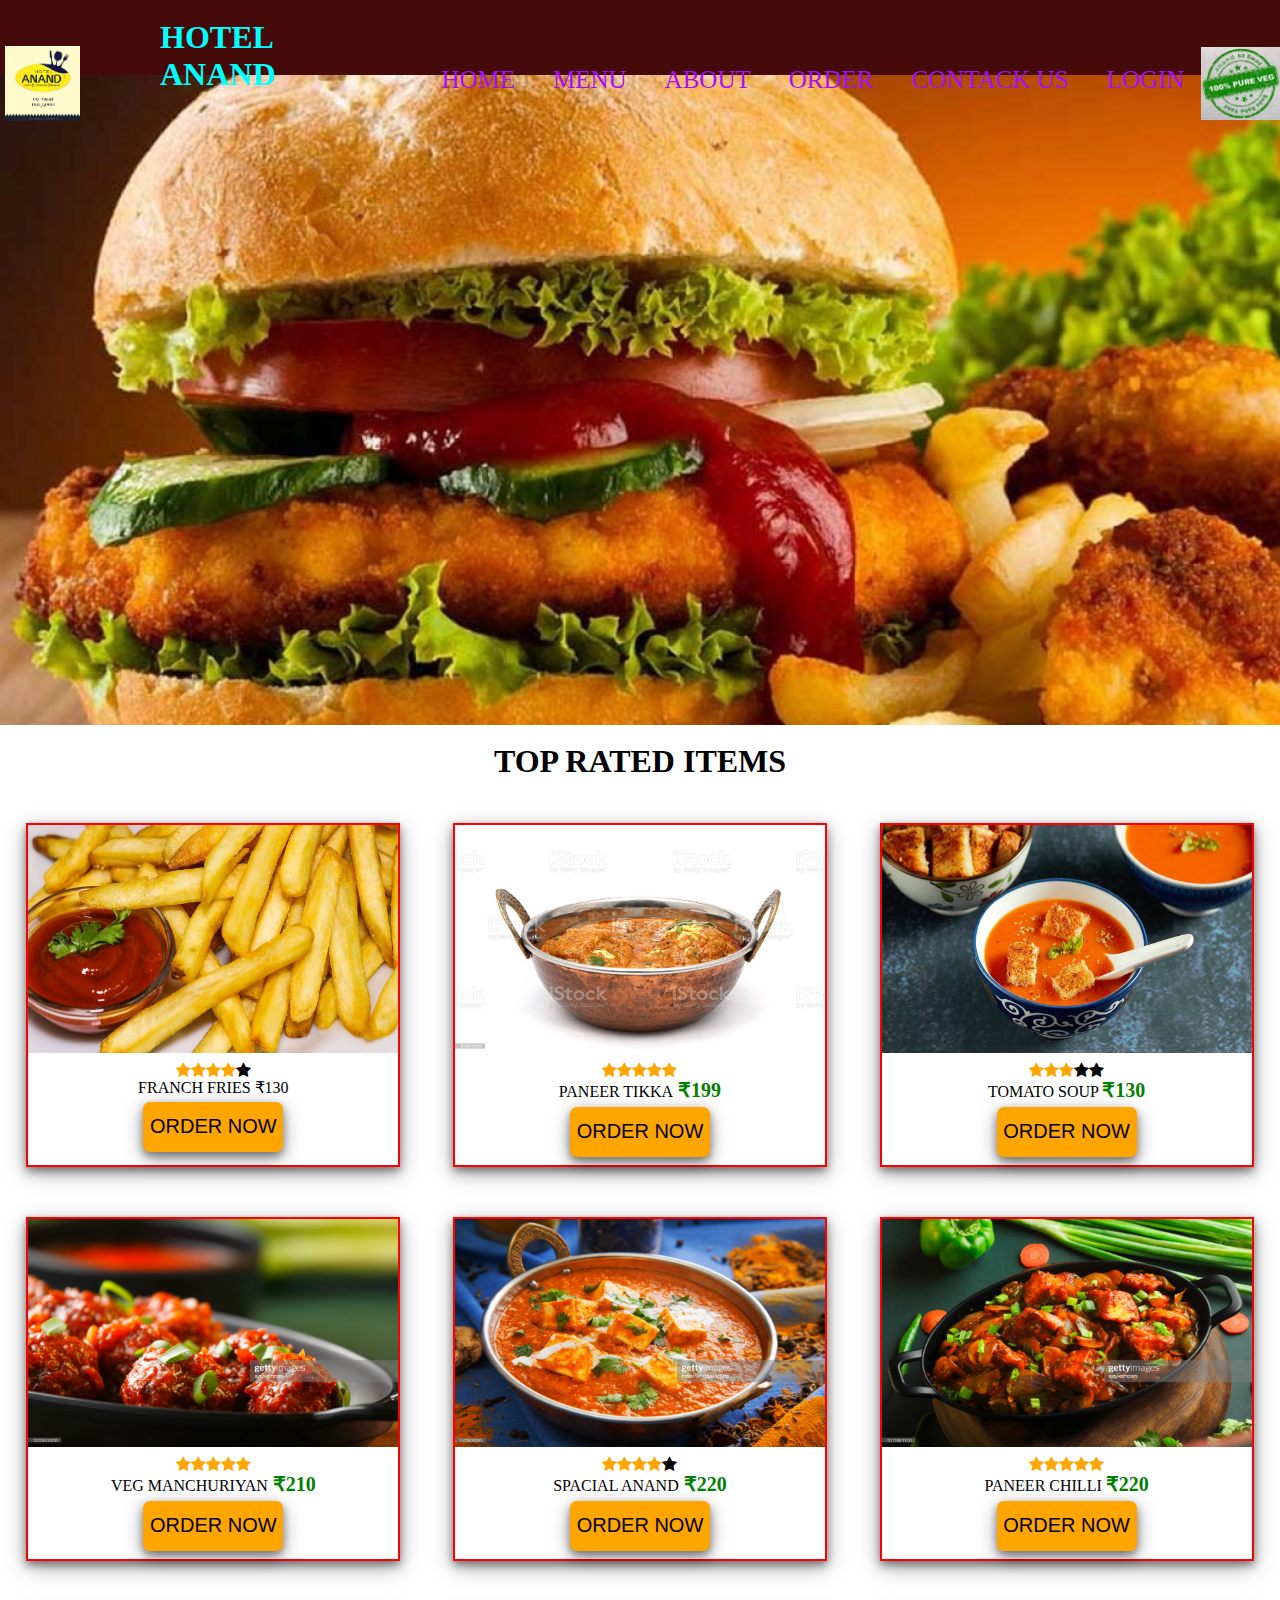
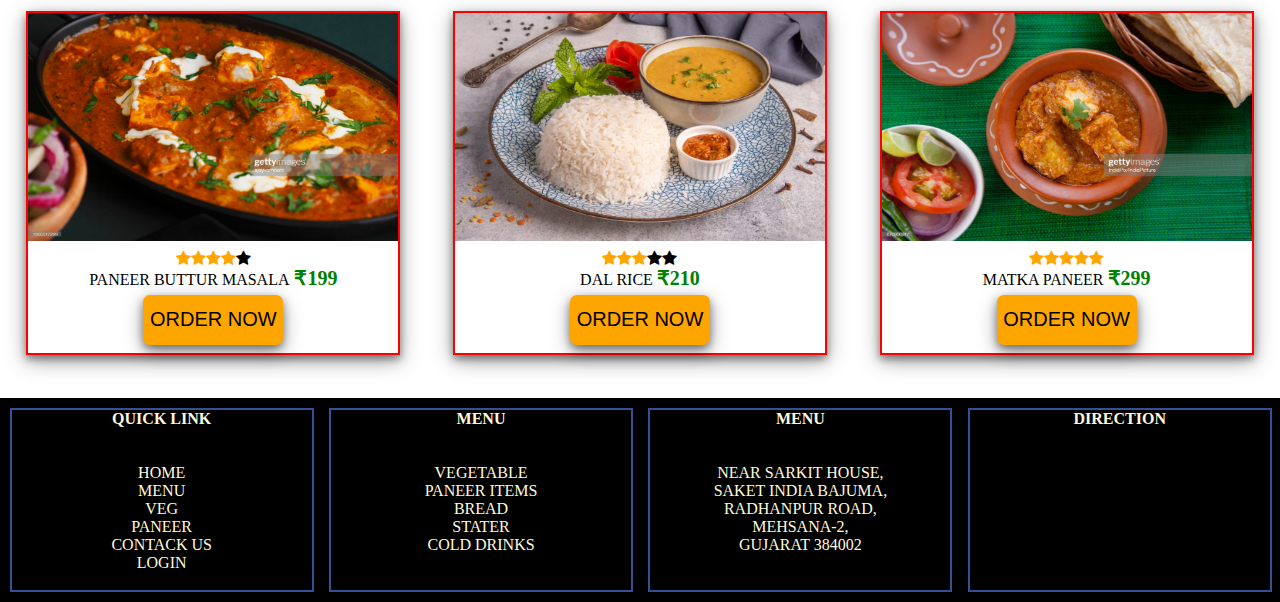
<file: resto/index.html>
<!DOCTYPE html>

<head>
    <meta charset="UTF-8">
    <meta http-equiv="X-UA-Compatible" content="IE=edge">
    <meta name="viewport" content="width=device-width, initial-scale=1.0">
    <title>index</title>
    <link rel="stylesheet" href="NAV.css">
    <link rel="stylesheet" href="slide img.css">
    <link rel="stylesheet" href="topcat.css">
    <link rel="stylesheet" href="https://cdnjs.cloudflare.com/ajax/libs/font-awesome/4.7.0/css/font-awesome.min.css">
    <link rel="stylesheet" href="footer.css">
    <link rel="icon" href="logo1.png" type="image/png">
    <link rel="stylesheet" href="loader.css">
    <script src="jquery-3.6.3.min.js">

    </script>
    <script>
        window.onload=function(){
           document.getElementById("loader").style.display="none" ;
           document.getElementById("preloader").style.display="block" ; 

        }
    </script>
  
</head>

<body>
         <div id="loader">
            <img src="images for resto/preloader.gif" alt=""> 
         </div>
 <div id="preloader">
     <div class="divforhead">
        <!-- <div class="menubars"> 
        <i class="fa fa-bars"></i>
        </div> -->
        <nav class="navbar">
         
                
            <H1 class="head12"> HOTEL ANAND</H1>
            <div class="menubars"> 
                <i class="fa fa-bars"></i>
                </div>
            
            <img src="logo.jpg" alt="" class="logo">
            <div id="menu">

                <ul>
                    <li><a href="index.html">HOME</a></li>
                    <li><a href="menu.html">MENU </a> </li>
                    <li><a href="about.html">ABOUT</a></li>
                    <li><a href="ORDER.html">ORDER </a></li>
                    <li><a href="contack.html">CONTACK US </a></li>
                    <li><a href="">LOGIN </a></li>
                </ul>
            </div>
            <!-- <form class="inputtext">
                <input type="text" placeholder="search food             &#128269;">
            </form> -->
            <div class="imgicon">
                <img src="images for resto/pureveg2.png" alt="your browser not support images">
            </div>
             
             
        </nav>
    </div>
    <div id="outerbox">
        <div id="sliderbox">
            <img src="2.jpg" alt="">
            <img src="10.jpeg" alt="">
            <img src="ch6.jpg" alt="">
            <img src="fast5.jpg" alt="">
        </div>

    </div>
    <br>
    <H1>
        <center>
            TOP RATED ITEMS
        </center>
    </H1>
    <br>
    <div class="maintopcat">
    <div class="topcat">
        <div class="topcatpro"><img src="images for resto/fast8.jpg">
            <div class="starr">
                <span class="fa fa-star checked"></span>
                <span class="fa fa-star checked"></span>
                <span class="fa fa-star checked"></span>
                <span class="fa fa-star checked"></span>
                <span class="fa fa-star  "></span>
            </div>
            <div class="producttitle">
                <p>FRANCH FRIES  &#8377;130</p>
                
            </div>
            <div class="btn">
            
                
           <a href="order.html"> <input type="button" value="ORDER NOW"></a>
           
            </div>
        
        </div>
         
        <div class="topcatpro"><img src="images for resto/pan.jpg">
            <div class="starr">
                <span class="fa fa-star checked"></span>
                <span class="fa fa-star checked"></span>
                <span class="fa fa-star checked"></span>
                <span class="fa fa-star checked"></span>
                <span class="fa fa-star checked "></span>
            </div>
            <div class="producttitle">
                <p>PANEER TIKKA<b> &#8377;199</b></p>
            </div>
            <div class="btn">
                
                <a href="order.html"><input type="button" value="ORDER NOW"></a>
             
            </div>
        </div>
        <div class="topcatpro"><img src="images for resto/s3.jpg">
            <div class="starr">
                <span class="fa fa-star checked"></span>
                <span class="fa fa-star checked"></span>
                <span class="fa fa-star checked"></span>
                <span class="fa fa-star  "></span>
                <span class="fa fa-star  "></span>
            </div>
            <div class="producttitle">
                <p>TOMATO SOUP <b> &#8377;130</b> </p>
            </div>
            <div class="btn">
                  
                <a href="order.html"> <input type="button" value="ORDER NOW"></a>
                
                </div>
        </div>
         
        
             
    </div>
    <div class="topcat">
        <div class="topcatpro"> <img src="images for resto/manchuriyan1.jpg" height="100%">
            <div class="starr">
                <span class="fa fa-star checked"></span>
                <span class="fa fa-star checked"></span>
                <span class="fa fa-star checked"></span>
                <span class="fa fa-star checked"></span>
                <span class="fa fa-star  checked"></span>
            </div>
            <div class="producttitle">
                <p>VEG MANCHURIYAN<b> &#8377;210</b></p>
            </div>
            <div class="btn">
                 
                <a href="order.html"><input type="button" value="ORDER NOW"></a>
            
            </div>
        </div>
        <div class="topcatpro"><img src="images for resto/pan1.jpg">
            <div class="starr">
                <span class="fa fa-star checked"></span>
                <span class="fa fa-star checked"></span>
                <span class="fa fa-star checked"></span>
                <span class="fa fa-star checked"></span>
                <span class="fa fa-star  "></span>
            </div>
            <div class="producttitle">
                <p>SPACIAL ANAND<b> &#8377;220</b></p>
            </div>
            <div class="btn">
                
                <a href="order.html"> <input type="button" value="ORDER NOW"></a>
           
            </div>
        </div>
        <div class="topcatpro"><img src="images for resto/chili.jpg">
            <div class="starr">
                <span class="fa fa-star checked"></span>
                <span class="fa fa-star checked"></span>
                <span class="fa fa-star checked"></span>
                <span class="fa fa-star checked"></span>
                <span class="fa fa-star checked "></span>
            </div>
            <div class="producttitle">
                <p>PANEER CHILLI <b> &#8377;220</b></p>
            </div>
                <div class="btn">
                    <a href="order.html"><input type="button" value="ORDER NOW"></a>
                
                </div>
        </div>
         
    </div>
    <div class="topcat">
        <div class="topcatpro"><img src="images for resto/pan2.jpg">
            <div class="starr">
                <span class="fa fa-star checked"></span>
                <span class="fa fa-star checked"></span>
                <span class="fa fa-star checked"></span>
                <span class="fa fa-star checked"></span>
                <span class="fa fa-star  "></span>
            </div>
            <div class="producttitle">
                <p>PANEER BUTTUR MASALA<b> &#8377;199</b></p>
            </div>
            <div class="btn">
            
                <a href="order.html"> <input type="button" value="ORDER NOW"></a>
             
            </div>
        </div>
        <div class="topcatpro"><img src="images for resto/dal.avif">
            <div class="starr">
                <span class="fa fa-star checked"></span>
                <span class="fa fa-star checked"></span>
                <span class="fa fa-star checked"></span>
                <span class="fa fa-star  "></span>
                <span class="fa fa-star  "></span>
            </div>
            <div class="producttitle">
                <p>DAL RICE <b> &#8377;210</b></p>
            </div>
            <div class="btn">
                 
                <a href="order.html"> <input type="button" value="ORDER NOW"></a>
             
            </div>
        </div>
        <div class="topcatpro"><img src="images for resto/matkapan.jpg">
            <div class="starr">
                <span class="fa fa-star checked"></span>
                <span class="fa fa-star checked"></span>
                <span class="fa fa-star checked"></span>
                <span class="fa fa-star checked"></span>
                <span class="fa fa-star checked "></span>
            </div>
            <div class="producttitle">
                <p>MATKA PANEER <b> &#8377;299</b></p>
            </div>
               <div class="btn">
                <a href="order.html">   <input type="button" value="ORDER NOW"></a>
                
                </div>
        </div>
         
    </div>
    </div>


    <!-- footer opton -->
    <br>
    <div class="footer">

        <div class="footerb  ">
            <B> QUICK LINK</B><br><br><br>
            HOME <br>
            MENU <br>
            VEG <br>
            PANEER <br>
            CONTACK US <br>
            LOGIN <br>
        </div>

        <div class="footerb  ">
            <B>MENU </B><br><br><br>
            VEGETABLE<br>
            PANEER ITEMS <br>
            BREAD <br>
            STATER <br>
            COLD DRINKS<br>
        </div>


        <div class="footerb  ">
            <B>MENU </B><br><br><br>
            NEAR SARKIT HOUSE,<br>
            SAKET INDIA BAJUMA,<br>
            RADHANPUR ROAD,<br>
            MEHSANA-2,<br>
            GUJARAT 384002

        </div>

        <div class="footerb ">
            <B>DIRECTION </B> <br>
            <iframe
                src="https://www.google.com/maps/embed?pb=!1m18!1m12!1m3!1d3656.044102957385!2d72.37902701476447!3d23.602751200317982!2m3!1f0!2f0!3f0!3m2!1i1024!2i768!4f13.1!3m3!1m2!1s0x395c43d2fbc5eb79%3A0xe4ff0dda17b2e22f!2sHotel%20Anand!5e0!3m2!1sen!2sin!4v1672462094851!5m2!1sen!2sin"
                width="100%" height="162px" style="border:0;" allowfullscreen="" loading="lazy"
                referrerpolicy="no-referrer-when-downgrade"></iframe>
        </div>

    </div>
  <script>
    $('.fa-bars').click(function()
    {
        $('#menu').toggle();
    })
  </script>

</div>
</body>

</html>
</file>
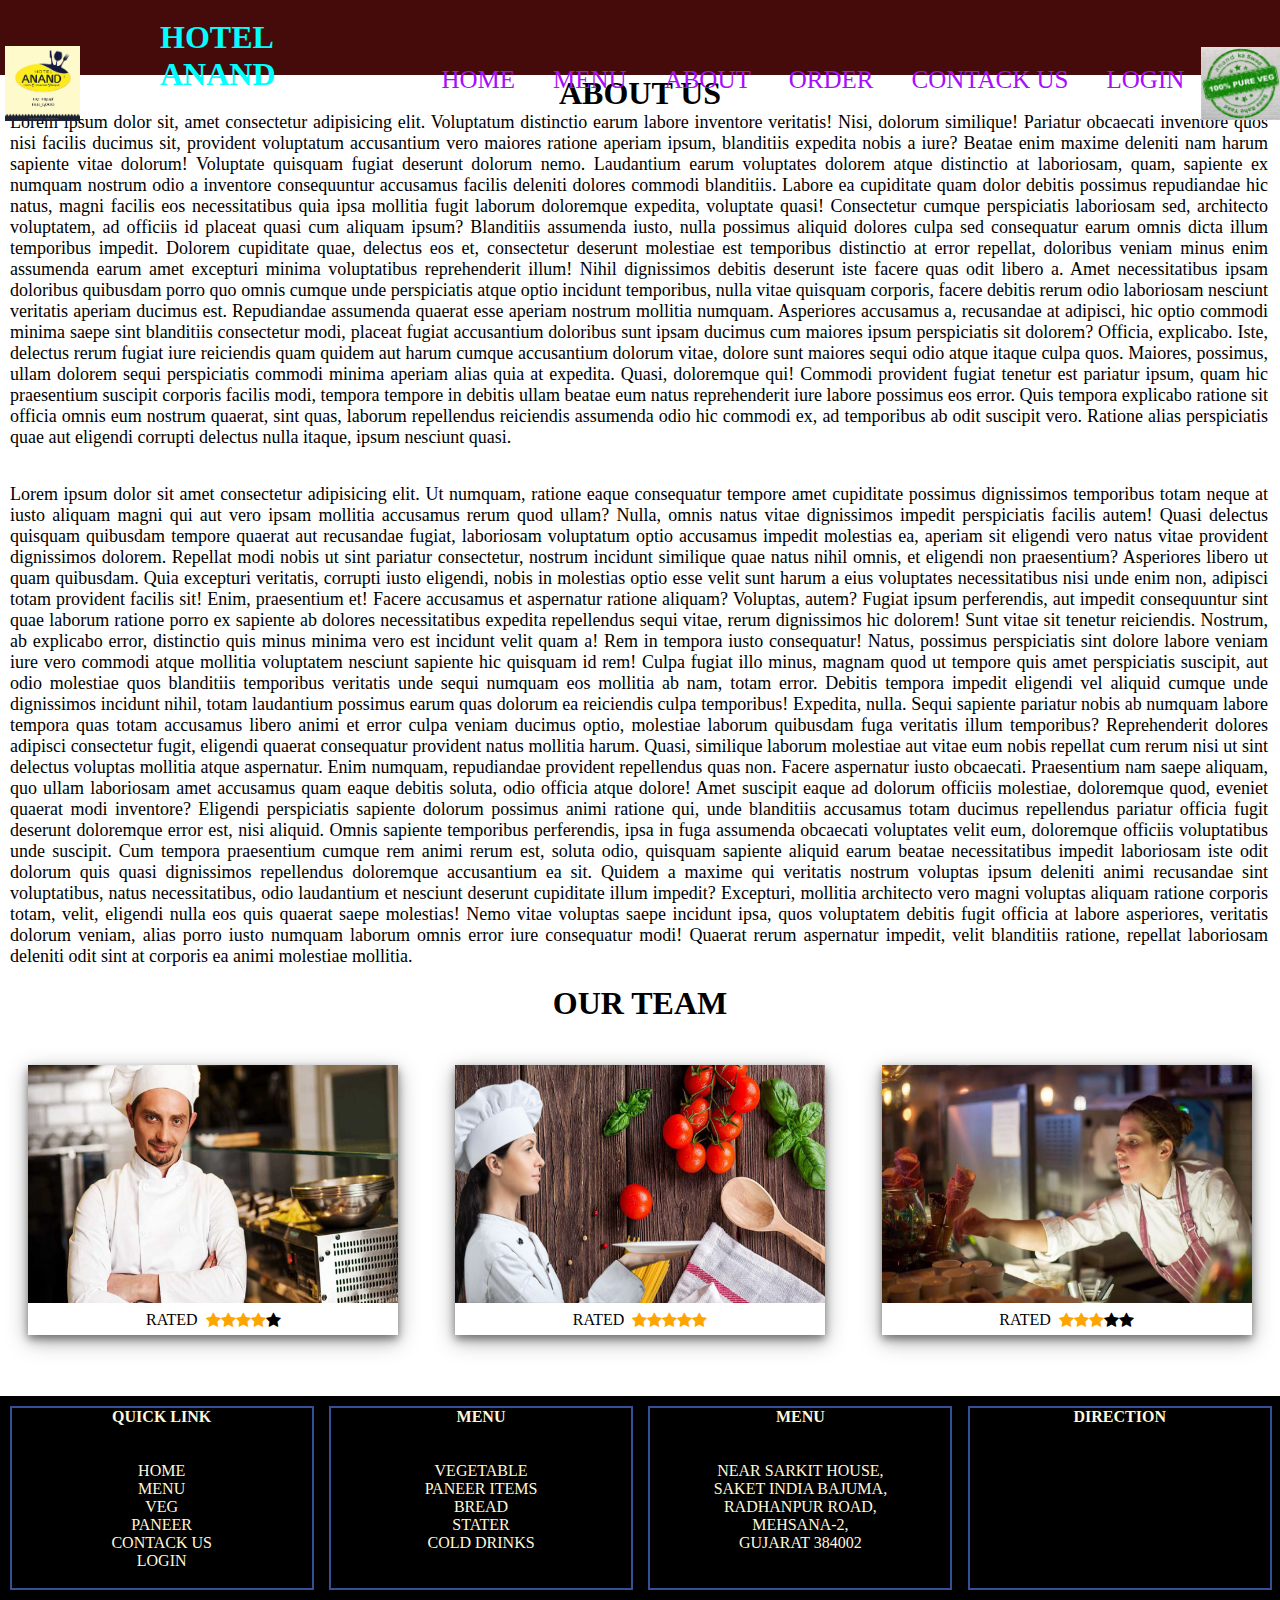
<file: resto/about.html>
<!DOCTYPE html>

<head>
    <meta charset="UTF-8">
    <meta http-equiv="X-UA-Compatible" content="IE=edge">
    <meta name="viewport" content="width=device-width, initial-scale=1.0">
    <title>index</title>
    <link rel="stylesheet" href="NAV.css">
    <link rel="stylesheet" href="https://cdnjs.cloudflare.com/ajax/libs/font-awesome/4.7.0/css/font-awesome.min.css">
    <link rel="stylesheet" href="footer.css">
    <link rel="stylesheet" href="about.css">
         
</head>
<body>
    <div class="divforhead">
        
        <nav class="navbar">
         
                
            <H1 class="head12"> HOTEL ANAND</H1>
            
            <img src="logo.jpg" alt="" class="logo">
            <div id="menu">

                <ul>
                    <li><a href="index.html">HOME</a></li>
                    <li><a href="menu.html">MENU </a> </li>
                    <li><a href="about.html">ABOUT</a></li>
                    <li><a href="ORDER.html">ORDER </a></li>
                    <li><a href="contack.html">CONTACK US </a></li>
                    <li><a href="">LOGIN </a></li>
                </ul>
            </div>
            <!-- <form class="inputtext">
                <input type="text" placeholder="search food             &#128269;">
            </form> -->
            <div class="imgicon">
                <img src="images for resto/pureveg2.png" alt="your browser not support images">
            </div>
             
             
        </nav>
    </div>
    
    <h1 class="abouth1">ABOUT US</h1>
    <p  > 
        Lorem ipsum dolor sit, amet consectetur adipisicing elit. Voluptatum distinctio earum labore inventore veritatis! Nisi, dolorum similique! Pariatur obcaecati inventore quos nisi facilis ducimus sit, provident voluptatum accusantium vero maiores ratione aperiam ipsum, blanditiis expedita nobis a iure? Beatae enim maxime deleniti nam harum sapiente vitae dolorum! Voluptate quisquam fugiat deserunt dolorum nemo. Laudantium earum voluptates dolorem atque distinctio at laboriosam, quam, sapiente ex numquam nostrum odio a inventore consequuntur accusamus facilis deleniti dolores commodi blanditiis. Labore ea cupiditate quam dolor debitis possimus repudiandae hic natus, magni facilis eos necessitatibus quia ipsa mollitia fugit laborum doloremque expedita, voluptate quasi! Consectetur cumque perspiciatis laboriosam sed, architecto voluptatem, ad officiis id placeat quasi cum aliquam ipsum? Blanditiis assumenda iusto, nulla possimus aliquid dolores culpa sed consequatur earum omnis dicta illum temporibus impedit. Dolorem cupiditate quae, delectus eos et, consectetur deserunt molestiae est temporibus distinctio at error repellat, doloribus veniam minus enim assumenda earum amet excepturi minima voluptatibus reprehenderit illum! Nihil dignissimos debitis deserunt iste facere quas odit libero a. Amet necessitatibus ipsam doloribus quibusdam porro quo omnis cumque unde perspiciatis atque optio incidunt temporibus, nulla vitae quisquam corporis, facere debitis rerum odio laboriosam nesciunt veritatis aperiam ducimus est. Repudiandae assumenda quaerat esse aperiam nostrum mollitia numquam. Asperiores accusamus a, recusandae at adipisci, hic optio commodi minima saepe sint blanditiis consectetur modi, placeat fugiat accusantium doloribus sunt ipsam ducimus cum maiores ipsum perspiciatis sit dolorem? Officia, explicabo. Iste, delectus rerum fugiat iure reiciendis quam quidem aut harum cumque accusantium dolorum vitae, dolore sunt maiores sequi odio atque itaque culpa quos. Maiores, possimus, ullam dolorem sequi perspiciatis commodi minima aperiam alias quia at expedita. Quasi, doloremque qui! Commodi provident fugiat tenetur est pariatur ipsum, quam hic praesentium suscipit corporis facilis modi, tempora tempore in debitis ullam beatae eum natus reprehenderit iure labore possimus eos error. Quis tempora explicabo ratione sit officia omnis eum nostrum quaerat, sint quas, laborum repellendus reiciendis assumenda odio hic commodi ex, ad temporibus ab odit suscipit vero. Ratione alias perspiciatis quae aut eligendi corrupti delectus nulla itaque, ipsum nesciunt quasi.
    </p>
    <br>
    <br>

    <p>
        Lorem ipsum dolor sit amet consectetur adipisicing elit. Ut numquam, ratione eaque consequatur tempore amet cupiditate possimus dignissimos temporibus totam neque at iusto aliquam magni qui aut vero ipsam mollitia accusamus rerum quod ullam? Nulla, omnis natus vitae dignissimos impedit perspiciatis facilis autem! Quasi delectus quisquam quibusdam tempore quaerat aut recusandae fugiat, laboriosam voluptatum optio accusamus impedit molestias ea, aperiam sit eligendi vero natus vitae provident dignissimos dolorem. Repellat modi nobis ut sint pariatur consectetur, nostrum incidunt similique quae natus nihil omnis, et eligendi non praesentium? Asperiores libero ut quam quibusdam. Quia excepturi veritatis, corrupti iusto eligendi, nobis in molestias optio esse velit sunt harum a eius voluptates necessitatibus nisi unde enim non, adipisci totam provident facilis sit! Enim, praesentium et! Facere accusamus et aspernatur ratione aliquam? Voluptas, autem? Fugiat ipsum perferendis, aut impedit consequuntur sint quae laborum ratione porro ex sapiente ab dolores necessitatibus expedita repellendus sequi vitae, rerum dignissimos hic dolorem! Sunt vitae sit tenetur reiciendis. Nostrum, ab explicabo error, distinctio quis minus minima vero est incidunt velit quam a! Rem in tempora iusto consequatur! Natus, possimus perspiciatis sint dolore labore veniam iure vero commodi atque mollitia voluptatem nesciunt sapiente hic quisquam id rem! Culpa fugiat illo minus, magnam quod ut tempore quis amet perspiciatis suscipit, aut odio molestiae quos blanditiis temporibus veritatis unde sequi numquam eos mollitia ab nam, totam error. Debitis tempora impedit eligendi vel aliquid cumque unde dignissimos incidunt nihil, totam laudantium possimus earum quas dolorum ea reiciendis culpa temporibus! Expedita, nulla. Sequi sapiente pariatur nobis ab numquam labore tempora quas totam accusamus libero animi et error culpa veniam ducimus optio, molestiae laborum quibusdam fuga veritatis illum temporibus? Reprehenderit dolores adipisci consectetur fugit, eligendi quaerat consequatur provident natus mollitia harum. Quasi, similique laborum molestiae aut vitae eum nobis repellat cum rerum nisi ut sint delectus voluptas mollitia atque aspernatur. Enim numquam, repudiandae provident repellendus quas non. Facere aspernatur iusto obcaecati. Praesentium nam saepe aliquam, quo ullam laboriosam amet accusamus quam eaque debitis soluta, odio officia atque dolore! Amet suscipit eaque ad dolorum officiis molestiae, doloremque quod, eveniet quaerat modi inventore? Eligendi perspiciatis sapiente dolorum possimus animi ratione qui, unde blanditiis accusamus totam ducimus repellendus pariatur officia fugit deserunt doloremque error est, nisi aliquid. Omnis sapiente temporibus perferendis, ipsa in fuga assumenda obcaecati voluptates velit eum, doloremque officiis voluptatibus unde suscipit. Cum tempora praesentium cumque rem animi rerum est, soluta odio, quisquam sapiente aliquid earum beatae necessitatibus impedit laboriosam iste odit dolorum quis quasi dignissimos repellendus doloremque accusantium ea sit. Quidem a maxime qui veritatis nostrum voluptas ipsum deleniti animi recusandae sint voluptatibus, natus necessitatibus, odio laudantium et nesciunt deserunt cupiditate illum impedit? Excepturi, mollitia architecto vero magni voluptas aliquam ratione corporis totam, velit, eligendi nulla eos quis quaerat saepe molestias! Nemo vitae voluptas saepe incidunt ipsa, quos voluptatem debitis fugit officia at labore asperiores, veritatis dolorum veniam, alias porro iusto numquam laborum omnis error iure consequatur modi! Quaerat rerum aspernatur impedit, velit blanditiis ratione, repellat laboriosam deleniti odit sint at corporis ea animi molestiae mollitia.   
     </p>
        <br>
        <h1 CLASS="abouth1">
            OUR TEAM
        </h1>
     <br>
     <div class="topcat">
         <div class="topcatpro"><img src="images for resto/shef1.jpg">
             <div class="starr">
                RATED &nbsp; <span class="fa fa-star checked"></span>
                 <span class="fa fa-star checked"></span>
                 <span class="fa fa-star checked"></span>
                 <span class="fa fa-star checked"></span>
                 <span class="fa fa-star  "></span>
             </div>
              
         </div>
         <div class="topcatpro"><img src="images for resto/shef2.jpg">
             <div class="starr">
                RATED &nbsp;<span class="fa fa-star checked"></span>
                 <span class="fa fa-star checked"></span>
                 <span class="fa fa-star checked"></span>
                 <span class="fa fa-star checked"></span>
                 <span class="fa fa-star checked "></span>
             </div>
             
         </div>
         <div class="topcatpro"><img src="images for resto/shef3.jpg">
             <div class="starr">
                RATED &nbsp; <span class="fa fa-star checked"></span>
                 <span class="fa fa-star checked"></span>
                 <span class="fa fa-star checked"></span>
                 <span class="fa fa-star  "></span>
                 <span class="fa fa-star  "></span>
             </div>
              
         </div>
         </div>
         
         <br>
    <br>
    <div class="footer">

        <div class="footerb  ">
            <B> QUICK LINK</B><br><br><br>
            HOME <br>
            MENU <br>
            VEG <br>
            PANEER <br>
            CONTACK US <br>
            LOGIN <br>
        </div>

        <div class="footerb  ">
            <B>MENU </B><br><br><br>
            VEGETABLE<br>
            PANEER ITEMS <br>
            BREAD <br>
            STATER <br>
            COLD DRINKS<br>
        </div>


        <div class="footerb  ">
            <B>MENU </B><br><br><br>
            NEAR SARKIT HOUSE,<br>
            SAKET INDIA BAJUMA,<br>
            RADHANPUR ROAD,<br>
            MEHSANA-2,<br>
            GUJARAT 384002

        </div>

        <div class="footerb ">
            <B>DIRECTION </B> <br>
            <iframe
                src="https://www.google.com/maps/embed?pb=!1m18!1m12!1m3!1d3656.044102957385!2d72.37902701476447!3d23.602751200317982!2m3!1f0!2f0!3f0!3m2!1i1024!2i768!4f13.1!3m3!1m2!1s0x395c43d2fbc5eb79%3A0xe4ff0dda17b2e22f!2sHotel%20Anand!5e0!3m2!1sen!2sin!4v1672462094851!5m2!1sen!2sin"
                width="100%" height="162px" style="border:0;" allowfullscreen="" loading="lazy"
                referrerpolicy="no-referrer-when-downgrade"></iframe>
        </div>

    </div>
    </body>
</html>
</file>
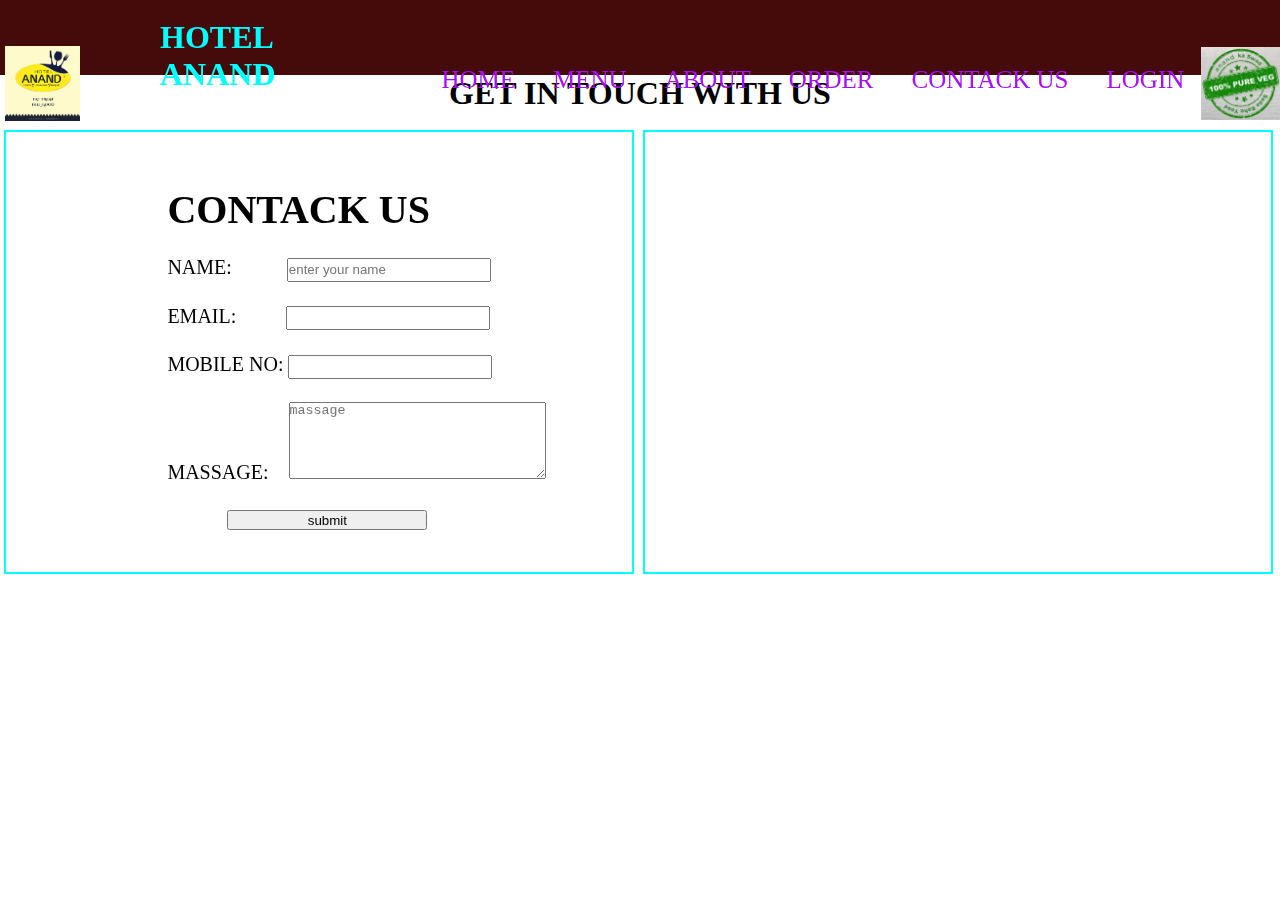
<file: resto/contack.html>
<!DOCTYPE html>

<head>
    <meta charset="UTF-8">
    <meta http-equiv="X-UA-Compatible" content="IE=edge">
    <meta name="viewport" content="width=device-width, initial-scale=1.0">
    <title>index</title>
    <link rel="stylesheet" href="NAV.css">
     <link rel="stylesheet" href="contack.css">   
     
    
  
</head>

<body>
     <div class="divforhead">
        
        <nav class="navbar">
         
                
            <H1 class="head12"> HOTEL ANAND</H1>
            
            <img src="logo.jpg" alt="" class="logo">
            <div id="menu">

                <ul>
                    <li><a href="index.html">HOME</a></li>
                    <li><a href="menu.html">MENU </a> </li>
                    <li><a href="about.html">ABOUT</a></li>
                    <li><a href="ORDER.html">ORDER </a></li>
                    <li><a href="contack.html">CONTACK US </a></li>
                    <li><a href="">LOGIN </a></li>
                </ul>
            </div>
            <!-- <form class="inputtext">
                <input type="text" placeholder="search food             &#128269;">
            </form> -->
            <div class="imgicon">
                <img src="images for resto/pureveg2.png" alt="your browser not support images">
            </div>
             
             
        </nav>
    </div>
    <!-- start with  -->
    <h1><CENTER> GET IN TOUCH WITH US</CENTER></h1>
    <div class="contackdiv">
    <div class="contack1">
    <form action="" class="contack">
        <h1>CONTACK US</h1><br>
      NAME:
      &nbsp;&nbsp; &nbsp; &nbsp; &nbsp; &nbsp;<input type="text" placeholder="enter your name" ><br><br>
      EMAIL:
      &nbsp; &nbsp; &nbsp; &nbsp;  &nbsp;<input type="email" name="email" id=""><br><br>
      MOBILE NO:
      <input type="number" name="number" id=""><br><br>
     MASSAGE:
    &nbsp; &nbsp;<textarea name="textarea" id="" cols="30" rows="5" placeholder="massage"></textarea><br><br>
    &nbsp; &nbsp; &nbsp; &nbsp; &nbsp; &nbsp; <input type="submit" value="submit">
 
     
    </form>
    </div>
    <div class="contack1">
        <iframe src="https://www.google.com/maps/embed?pb=!1m18!1m12!1m3!1d3656.044102957385!2d72.37902701476446!3d23.602751200317986!2m3!1f0!2f0!3f0!3m2!1i1024!2i768!4f13.1!3m3!1m2!1s0x395c43d2fbc5eb79%3A0xe4ff0dda17b2e22f!2sHotel%20Anand!5e0!3m2!1sen!2sin!4v1672902123836!5m2!1sen!2sin" width="750px" height="440" style="border:0;" allowfullscreen="" loading="lazy" referrerpolicy="no-referrer-when-downgrade"></iframe>
    </div> 
</div>
</file>
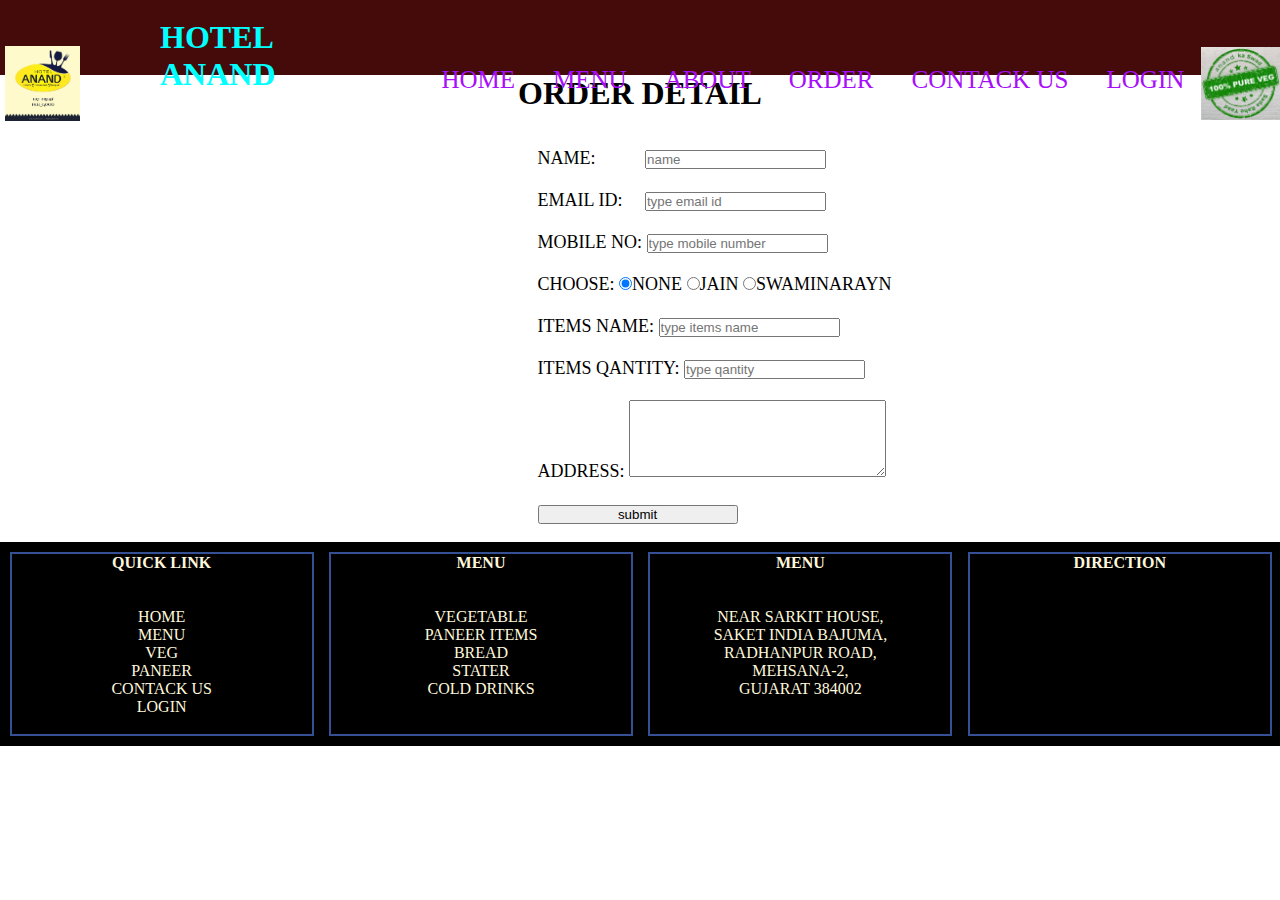
<file: resto/ORDER.html>
<!DOCTYPE html>
<html lang="en">
<head>
    <meta charset="UTF-8">
    <meta http-equiv="X-UA-Compatible" content="IE=edge">
    <meta name="viewport" content="width=device-width, initial-scale=1.0">
    <title>order</title>
    <link rel="stylesheet" href="order.css">
    <link rel="stylesheet" href="NAV.css">
    <link rel="stylesheet" href="footer.css">
     
</head>
<body>
    <div class="divforhead">
        
        <nav class="navbar">
         
                
            <H1 class="head12"> HOTEL ANAND</H1>
            
            <img src="logo.jpg" alt="" class="logo">
            <div id="menu">

                <ul>
                    <li><a href="index.html">HOME</a></li>
                    <li><a href="menu.html">MENU </a> </li>
                    <li><a href="about.html">ABOUT</a></li>
                    <li><a href="ORDER.html">ORDER </a></li>
                    <li><a href="contack.html">CONTACK US </a></li>
                    <li><a href="">LOGIN </a></li>
                </ul>
            </div>
            <!-- <form class="inputtext">
                <input type="text" placeholder="search food             &#128269;">
            </form> -->
            <div class="imgicon">
                <img src="images for resto/pureveg2.png" alt="your browser not support images">
            </div>
             
             
        </nav>
    </div>
       <H1 class="orderdetails">ORDER DETAIL</H1><br><br>
       <div class="colors"> 
       <div class="formdiv">
     
     <form action="" class="order1">
        NAME:
        <label for="name"> 
        &nbsp;&nbsp;&nbsp;&nbsp;&nbsp;&nbsp;&nbsp;&nbsp;&nbsp;&nbsp;<input type="text" name="text" id="name" placeholder="name"><br><br>
    </label>
    EMAIL ID:
    <label for="email"></label>
    &nbsp;&nbsp;&nbsp;&nbsp;<input type="email" name="email" id="email"placeholder="type email id"><br><br>
</label>
 
    MOBILE NO: 
    <label for="number"> 
     <input type="number" name="number" id="number"placeholder="type mobile number"> <br><br>
     </label>
     CHOOSE:
     <label for="1">
     <input type="radio" name="CHOOSE" id="1" checked>NONE
     </label>
     <label for="2">
        <input type="radio" name="CHOOSE" id="2"  >JAIN
    </label>
    <label for="3">
        <input type="radio" name="CHOOSE" id="3">SWAMINARAYN <br><br>
    </label>
     ITEMS NAME:
     <input type="text" placeholder="type items name"><br><br>
     ITEMS QANTITY:
     <input type="number" placeholder="type qantity"><br><br>
     ADDRESS:
     <textarea name="" id="" cols="30" rows="5 "placeholder="address">

     </textarea><br><br>
     <label for="submit"> 
     <input type="submit" value="submit" id="submit">
    </label>
     </form>
     </div>
    </div>
     <!-- footer opton -->
     <br>
     <div class="footer">
 
         <div class="footerb  ">
             <B> QUICK LINK</B><br><br><br>
             HOME <br>
             MENU <br>
             VEG <br>
             PANEER <br>
             CONTACK US <br>
             LOGIN <br>
         </div>
 
         <div class="footerb  ">
             <B>MENU </B><br><br><br>
             VEGETABLE<br>
             PANEER ITEMS <br>
             BREAD <br>
             STATER <br>
             COLD DRINKS<br>
         </div>
 
 
         <div class="footerb  ">
             <B>MENU </B><br><br><br>
             NEAR SARKIT HOUSE,<br>
             SAKET INDIA BAJUMA,<br>
             RADHANPUR ROAD,<br>
             MEHSANA-2,<br>
             GUJARAT 384002
 
         </div>
 
         <div class="footerb ">
             <B>DIRECTION </B> <br>
             <iframe
                 src="https://www.google.com/maps/embed?pb=!1m18!1m12!1m3!1d3656.044102957385!2d72.37902701476447!3d23.602751200317982!2m3!1f0!2f0!3f0!3m2!1i1024!2i768!4f13.1!3m3!1m2!1s0x395c43d2fbc5eb79%3A0xe4ff0dda17b2e22f!2sHotel%20Anand!5e0!3m2!1sen!2sin!4v1672462094851!5m2!1sen!2sin"
                 width="100%" height="162px" style="border:0;" allowfullscreen="" loading="lazy"
                 referrerpolicy="no-referrer-when-downgrade"></iframe>
         </div>
 
     </div>
</body>
</html>
</file>
<file: resto/NAV.css>
*{
    margin: 0;
    padding: 0;
 
}
.navbar{
   
    background: rgb(69, 11, 11);
    height: 75px;
    width:100%;
    position: sticky;
    z-index: 1000;
    
}
 #menu ul li a {
   
   float: left;
   /* background-color: aqua; */
   /* border: 2px solid white; */
    list-style: none;
    position: relative;
    left: 33%;
    bottom: 106px;
    font-size: 25px;
    padding: 19px;
    display: block;
    text-decoration: none;
    list-style: none;
    color: rgb(167, 14, 250);
    height: 20px;
}
#menu ul li  {
    text-decoration: none;
    color: rgb(167, 14, 250);
    display: block;
     
     
}   
/* #menu ul li a{
    text-decoration: none; 
    display: block;
    height: 54px;
    list-style: none;
    font-size: 25px;
    
} */
.logo{
    height: 75px;
    position: relative;
    bottom: 28px;
    left: 5px;
    
}
/* .inputtext{
    height: 15px;
    position: relative;
    left: 37%;
    bottom: 81px;

} */
h1.head12{
    height: auto;
    width: 190px;
    position: relative;
    left: 160px;
    bottom: -19px;
    color:cyan;
    
    
}
/* #head{
    position: fixed;
    z-index: 1000;
     
}
  */
 .inputtext:focus{
    background-color: aqua;
}
#menu ul li a:hover{
    background-color: aqua;
    height: 35px;
    
}
.imgicon img{
    height: 73px  ;
    width: auto;
    float: right;
    position: relative;
    bottom: 106px;
}
.divforhead{
    height: 75px;
    width:100%;
    display: flex;
}
.menubars{
    display: none;
}
@media screen and (max-width: 767px)
{
   ul{
      display: table;   
      
   }   
   #menu {
    display: none;
    position: relative;
    bottom: -55px;
    left: 70px;
    background-color: black;
   }
   .menubars {
    display: block;
    height: 19px;
    width: auto;
    float: right;
    border: 1px solid aqua;
    padding: 12px 17px;
    position: relative;
    bottom: 12px;
    border-radius: 8px;
   }
   .imgicon{
    display: none;
   }
   .fa-bars{
    color: aliceblue;
   }
   h1.head12{
    position:relative;
    left: 100px;
    bottom: -22px;
   }
   /* #menu{
    position: relative;
    bottom: -55px;
    left: 70px;
   } */
}
</file>
<file: resto/slide img.css>
#outerbox{
    width: 1535px;
    height: 650px;
    overflow: hidden;
}
#sliderbox{
    position: relative;
    width: 6140px;
    animation: slide 20s infinite;
     
       
}
#sliderbox img{
    float: left;
    /* align: center; */
    width: 1535px;
}
img{
     
}
@keyframes slide {
   0%
    {
        left: 0px;
    }
    20%{
        left: 0px;
    }
    25%{
        left:  -1535px;
    }
    45%{
        left: -1535px;
    }
    50%{
        left: -3070px;
    }
    70%{
        left: -3070px;
    }
    75%{
        left: -4605px ;
    }
    90%{
        left: -4605px
    }
    100%
    {
        left: -6140px
    }
}
@media screen and (max-width: 767px){
    #outerbox{
        width: 360px;
        height: 650px;
        overflow: hidden;
    }
    #sliderbox{
        position: relative;
        width: 1440px;
        animation: slide1 20s infinite;
         
           
    }
    #sliderbox img{
        float: left;
        /* align: center; */
        width: 360px;
    }
    img{
         
    }
    @keyframes slide1 {
       0%
        {
            left: 0px;
        }
        20%{
            left: 0px;
        }
        25%{
            left:  -360px;
        }
        45%{
            left: -360px;
        }
        50%{
            left: -720px;
        }
        70%{
            left: -720px;
        }
        75%{
            left: -1080px ;
        }
        90%{
            left: -1080px
        }
        100%
        {
            left: -1440px
        }
    } 
}
</file>
<file: resto/topcat.css>
.topcat{
    /* border: 5px solid black; */
   
    display: flex;
    justify-content: space-around;
    align-items: center;
    
}
.topcatpro{
    border: 2px solid red;
    width: 370px;
    height: 340px; 
    float: left;
    margin-top: 25px; 
    margin-bottom: 25px;
    box-shadow: 0 4px 8px 0 rgba(0,0,0,0.4), 0 6px 20px 0 rgba(0,0,0,0.35);
    transition: transform 1s; 
}
.topcatpro:hover{
    transform: scale(1.05);
}
 .topcatpro img{
    width: 100%;
    height: 67%;
  
 }
 .checked{
    color:orange;
 }
 .starr{
     text-align: center;
     height: 26px;
     display: flex;
     justify-content: center;
     align-items: center;
 }
 .producttitle p{
    text-align: center;
    position: relative;
    bottom: 5px;
 }
.btn{
    /* border: 2px solid green; */
   
    display: flex;
    justify-content: center;
    /* width: 40px; */
     
}
 
.btn input:hover{
    background-color: rgb(206, 151, 14);
    color: white;
}
.btn input{
    align-items: center;
    width: 140px;
    border-radius: 7px;
    border: 1px;
    background-color: orange;
    font-size: 20px;
    box-shadow: 0 4px 8px 0 rgba(0,0,0,0.4), 0 6px 20px 0 rgba(0,0,0,0.35);
    transition: transform 1s;
    height: 50px;
}
.producttitle b{
    color: green;
    font-size: 20px;
}
</file>
<file: resto/footer.css>
.footer{
    height: 200px;
    width: 99.8%;
    border: 2px solid black;
    display: flex;
    justify-content: space-around;
    align-items: center;
    background-color: black;
    color: cornsilk;
}
.footerb{
    height: 180px;
    width: 300px;
    border: 2px solid rgb(53, 80, 149);
    float: left;
    text-align: center;
     
    
}
</file>
<file: resto/loader.css>
#preloader{
    display: none;
}
#loader{
    position: absolute;
    margin: auto;  
    /* border: 2px solid red; */
    top: 0;
    bottom: 0;
    left: 0;
    right: 0;
    width: 600px;
    height:600px;
}
#loader img{
    width: 600px;
     
}
</file>
<file: resto/about.css>
p{
    text-align:justify;
    margin-left: 10px;
    margin-right: 12px;
    font-size: 18px;
}
.abouth1{
    text-align: center;
}.topcat{
    /* border: 5px solid black; */
   
    display: flex;
    justify-content: space-around;
    align-items: center;
    
}
.topcatpro{
    /* border: 2px solid red; */
    width: 370px;
    height: 270px;
    float: left;
    margin-top: 25px;
    margin-bottom: 25px;
    box-shadow: 0 4px 8px 0 rgba(0,0,0,0.4), 0 6px 20px 0 rgba(0,0,0,0.35);
    transition: transform 1s;
}
.topcatpro:hover{
    transform: scale(1.05);
}
 .topcatpro img{
    width: 100%;
    height: 88%;
  
 }
 .checked{
    color:orange;
 }
 .starr{
     text-align: center;
     height: 26px;
     display: flex;
     justify-content: center;
     align-items: center;
 }
</file>
<file: resto/contack.css>
.contack input{
    width: 200px;
    height: 20px;
}
.contack{
    font-size: 20px;
    position: relative;
    left: 161px;
    bottom: -54px;
}
.contackdiv{
    height: 480px;
    width: 99.78%;
    /* border: 2px solid blue; */
    display: flex;
    justify-content: space-around;
    align-items: center;
}
.contack1{
    width:49%;
    height: 440px;
    border: 2px solid aqua;
    float: left;
}
</file>
<file: resto/order.css>
.orderdetails{
    text-align: center;
}
.formdiv  {
       position: relative;
      left: 42%;
       font-size: large;
       
}
  
#submit{
    width: 200px;
}
</file>
